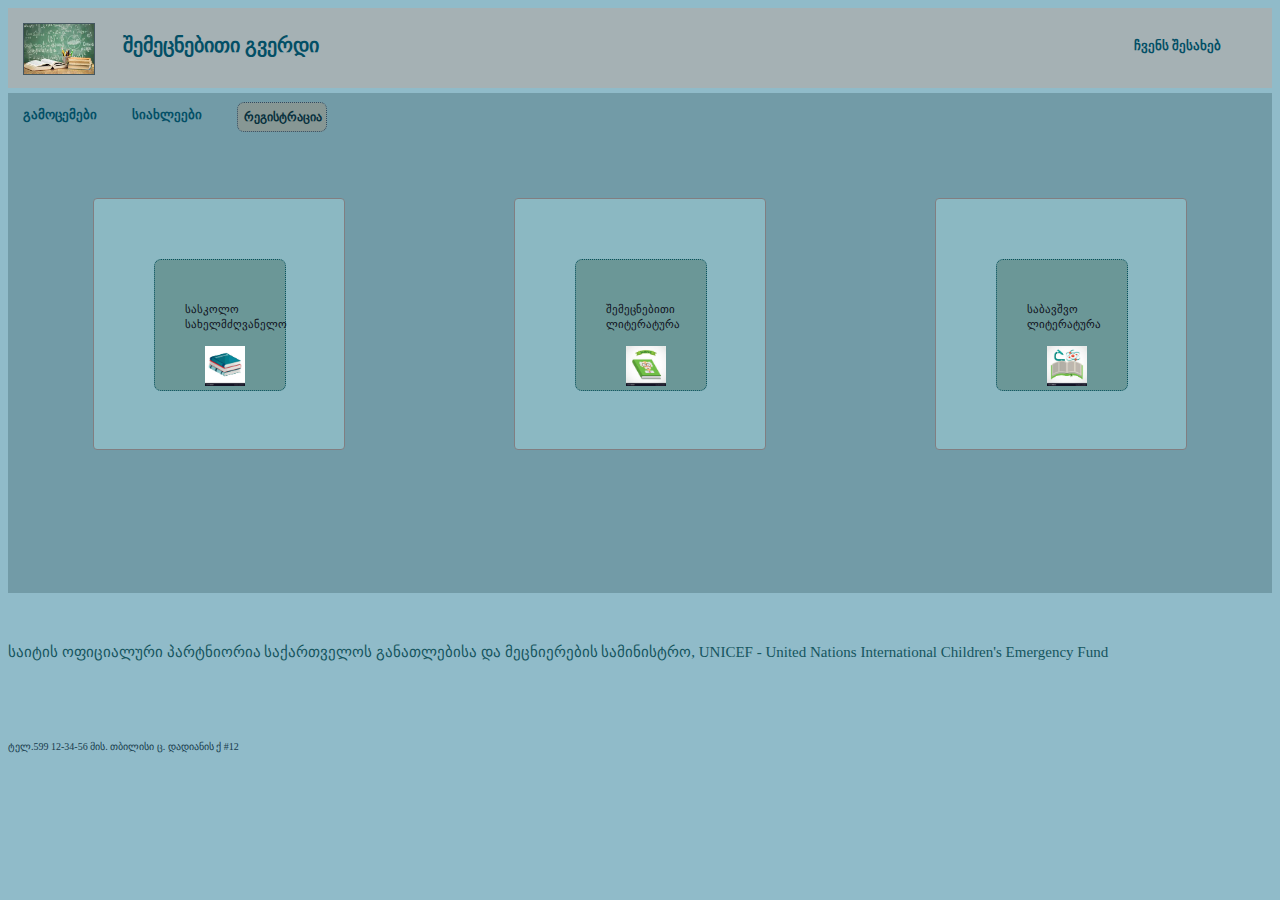
<file: index.html>
<!DOCTYPE html>
<html lang="en">
<head>
    <meta charset="UTF-8">
    <meta http-equiv="X-UA-Compatible" content="IE=edge">
    <meta name="viewport" content="width=device-width, initial-scale=1.0">
    <title>შემეცნებითი</title>
    <link rel="stylesheet" href="proeqti.style.css">
    
</head>
<body id="ll">
   <div id="div1">
    <!-- sasd -->

     <div class="page"><img id="logo" src="5.jpg" alt="logo">
    <p id="dasax">შემეცნებითი გვერდი</p>
   </div>
     <div class="page" id="gverdi"><a class="cc"target="blank" href="#">ჩვენს შესახებ</a></div>
     <div class="page" id="gverdi1"><a class="cc"target="blank" href="inner-page/page1.html">გამოცემები</a></div>
     <div class="page" id="gverdi2"><a class="cc"target="blank" href="inner-page/page2.html">სიახლეები</a></div>
     <div class="page" id="gilaki">
     <input  type="button" value="რეგისტრაცია" id="but"> </div>
   </div>
    
    <div id="div2"> 
      
       <div class="dd">
          <div class="abc" id="kont1"><p class="lit">სასკოლო სახელმძღვანელო  <img class="oo" src="4.jpg" alt="logo"></p>
           
            
          </div>
       </div>
      <div class="dd">
         <div class="abc" id="kont2"><p class="lit">შემეცნებითი ლიტერატურა <img class="oo" src="2.jpg" alt="logo"></p>
         </div>
      </div>
     <div class="dd">
        <div class="abc" id="kont3"><p class="lit"> საბავშვო ლიტერატურა <img class="oo" src="3.jpg" alt="logo"></p> 
        </div>
       
     </div>
      </div>
      <div id="ips"> საიტის ოფიციალური პარტნიორია საქართველოს განათლებისა და მეცნიერების სამინისტრო,  UNICEF - United Nations International Children's Emergency Fund
         </div>
  <div id="kk">
   <span>ტელ.599 12-34-56 მის. თბილისი ც. დადიანის ქ #12</span>
       </div>
       
</body>
</html>
</file>
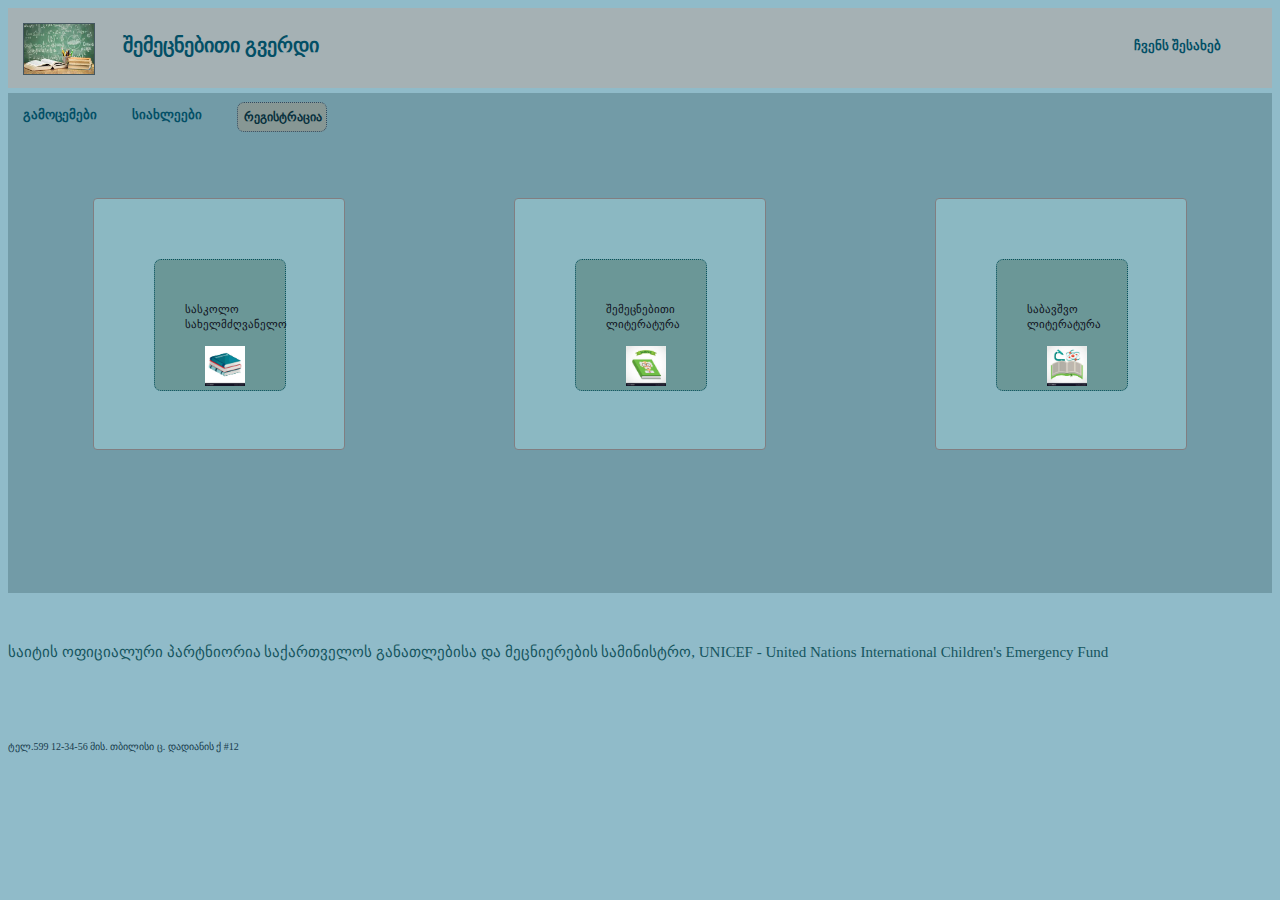
<file: proeqtibolo.html>
<!DOCTYPE html>
<html lang="en">
<head>
    <meta charset="UTF-8">
    <meta http-equiv="X-UA-Compatible" content="IE=edge">
    <meta name="viewport" content="width=device-width, initial-scale=1.0">
    <title>შემეცნებითი</title>
    <link rel="stylesheet" href="proeqti.style.css">
    
</head>
<body id="ll">
   <div id="div1">
    

     <div class="page"><img id="logo" src="5.jpg" alt="logo">
    <p id="dasax">შემეცნებითი გვერდი</p>
   </div>
     <div class="page" id="gverdi"><a class="cc"target="blank" href="#">ჩვენს შესახებ</a></div>
     <div class="page" id="gverdi1"><a class="cc"target="blank" href="inner-page/page1.html">გამოცემები</a></div>
     <div class="page" id="gverdi2"><a class="cc"target="blank" href="inner-page/page2.html">სიახლეები</a></div>
     <div class="page" id="gilaki">
     <input  type="button" value="რეგისტრაცია" id="but"> </div>
   </div>
    
    <div id="div2"> 
      
       <div class="dd">
          <div class="abc" id="kont1"><p class="lit">სასკოლო სახელმძღვანელო  <img class="oo" src="4.jpg" alt="logo"></p>
           
            
          </div>
       </div>
      <div class="dd">
         <div class="abc" id="kont2"><p class="lit">შემეცნებითი ლიტერატურა <img class="oo" src="2.jpg" alt="logo"></p>
         </div>
      </div>
     <div class="dd">
        <div class="abc" id="kont3"><p class="lit"> საბავშვო ლიტერატურა <img class="oo" src="3.jpg" alt="logo"></p> 
        </div>
       
     </div>
      </div>
      <div id="ips"> საიტის ოფიციალური პარტნიორია საქართველოს განათლებისა და მეცნიერების სამინისტრო,  UNICEF - United Nations International Children's Emergency Fund
         </div>
  <div id="kk">
   <span>ტელ.599 12-34-56 მის. თბილისი ც. დადიანის ქ #12</span>
       </div>
       
</body>
</html>
</file>
<file: proeqti.style.css>
@import url('https://fonts.googleapis.com/css2?family=Playfair+Display:ital,wght@1,700&display=swap');
 #logo {
 width: 70px;
 height:50px;
 position:fixed;
margin-top:0px;
border:solid rgb(69, 88, 97) ;
border-width:1px;
}
 

#div1{
    width:100%;
    height:80px;
    display:flex;
    flex-direction:row;
    flex-wrap: wrap;
    background-color:rgb(165, 177, 180);
    margin-top: 0px;
    }

#gverdi2{ 
margin-top:15px;
margin-right:20px;
}
#gverdi1{
margin-top:15px;
margin-right:20px; 
}
#but{
border: solid rgb(48, 76, 99) 1px;
border-radius:7px;
border-style: dotted;
width:90px;
height:30px;
background-color: rgb(135, 151, 148);
font-weight: bold;
color: rgb(6, 48, 61);
font-size:12px;
margin-top:10px;
}
#gilaki :hover {
width:108px;
height:36px;
}
.page{
   font-size:13px;
    padding-top:15px; 
    padding-left:15px;
    font-weight: bold;
}
#gverdi {margin-left:800px;
    margin-right:20px;
    color: rgb(3, 79, 102);
    margin-top:15px;
}
.cc{
    text-decoration-line:none;  
    color: rgb(3, 79, 102);
  }
  .dd{
    width:250px;
    height:250px;
    background-color: rgb(139, 184, 194);
    margin:25px;
    margin-top:105px;
    border:solid rgb(129, 126, 129) 1px ;
    border-radius:4px;
    border-style:groove;
    
   }
  #div2{
    width:100%;
    display: flex;
    margin-top:5px;
    background-color: rgb(114, 155, 167);
   height:500px;
   justify-content:space-around;
   }
   .abc{
    width:130px;
    height:130px;
    background-color: rgb(107, 151, 151);
    border:solid rgb(6, 82, 95)1px;
    border-radius:7px;
    border-style:dotted;
    margin:60px;
    
   
     }
   #kont1:hover {
    transform: translate(20px,10px);
   }
   #kont2:hover{
  transform:rotate(30deg)
 }
   #kont3:hover{
     transform:skew(15deg,15deg);
     
   }
   #dasax{
    margin-left:100px;
    color: rgb(3, 79, 102);
    font-size:20px;
    margin-top:10px;
   
    }
  #kk{
    margin-top:80px;
    font-size:10px;
    color: rgb(23, 58, 75);
   }
 .lit{
padding:30px;
font-size:11px;
align-items: center;
font-family:'Playfair Display', serif;
color: rgb(14, 16, 26);
 }
 #photo{
  width: 100%;
  height:500px;
 }

 #ll{
  background-color: rgb(144, 187, 201);
 }
 .oo{
 width: 40px;
 height: 40px;
 margin-top:15px;
 margin-left:20px;
 }
 #ips {
    margin-top:50px;
    
    animation:running-text 5s infinite;
    
    /* animation-duration:6s; */
    animation-delay:1s;
    animation-timing-function:ease-in;
    /* animation-iteration-count: infinite; */
    animation-direction:normal;
    position: relative;
    font-size:15px;
    color:rgb(21, 85, 94)
 }
 

@keyframes running-text {
  
  0%{left:10px;}
   100%{left:1000px;}
  
}
</file>
